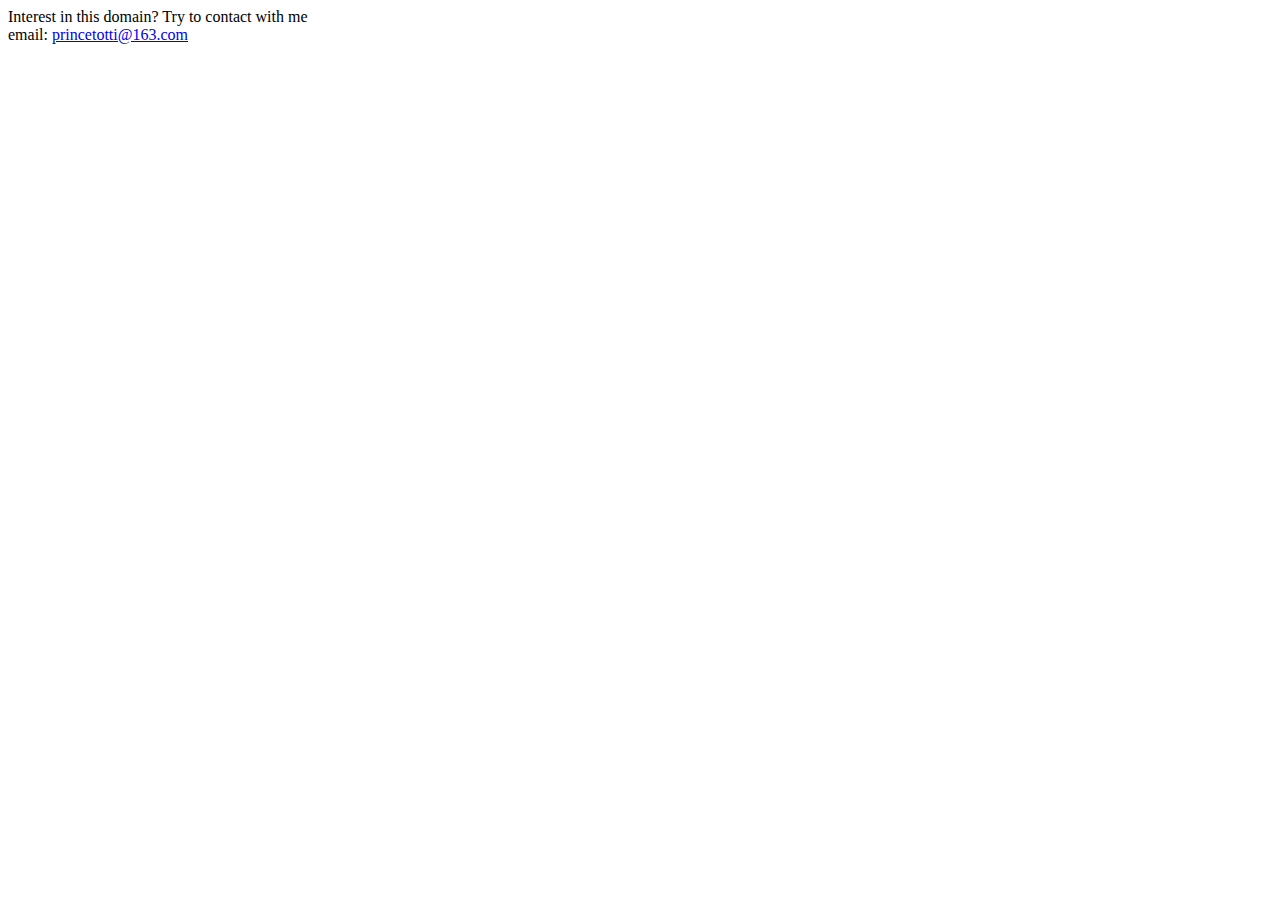
<file: index.html>
<!DOCTYPE html>
<html>
    <head>
        <meta charset="utf-8">
        <meta name="X-UA-Compatible" content="IE=edge">
        <title>Buy Domain</title>
        <meta name="description" content="domain">
        <meta name="viewport" content="width=device-width, initial-scale=1">
    <body>
        <div>Interest in this domain? Try to contact with me</div>
        <div>email: <a href="mailto:princetotti@163.com">princetotti@163.com</a></div>
    </body>
</html>
</file>
